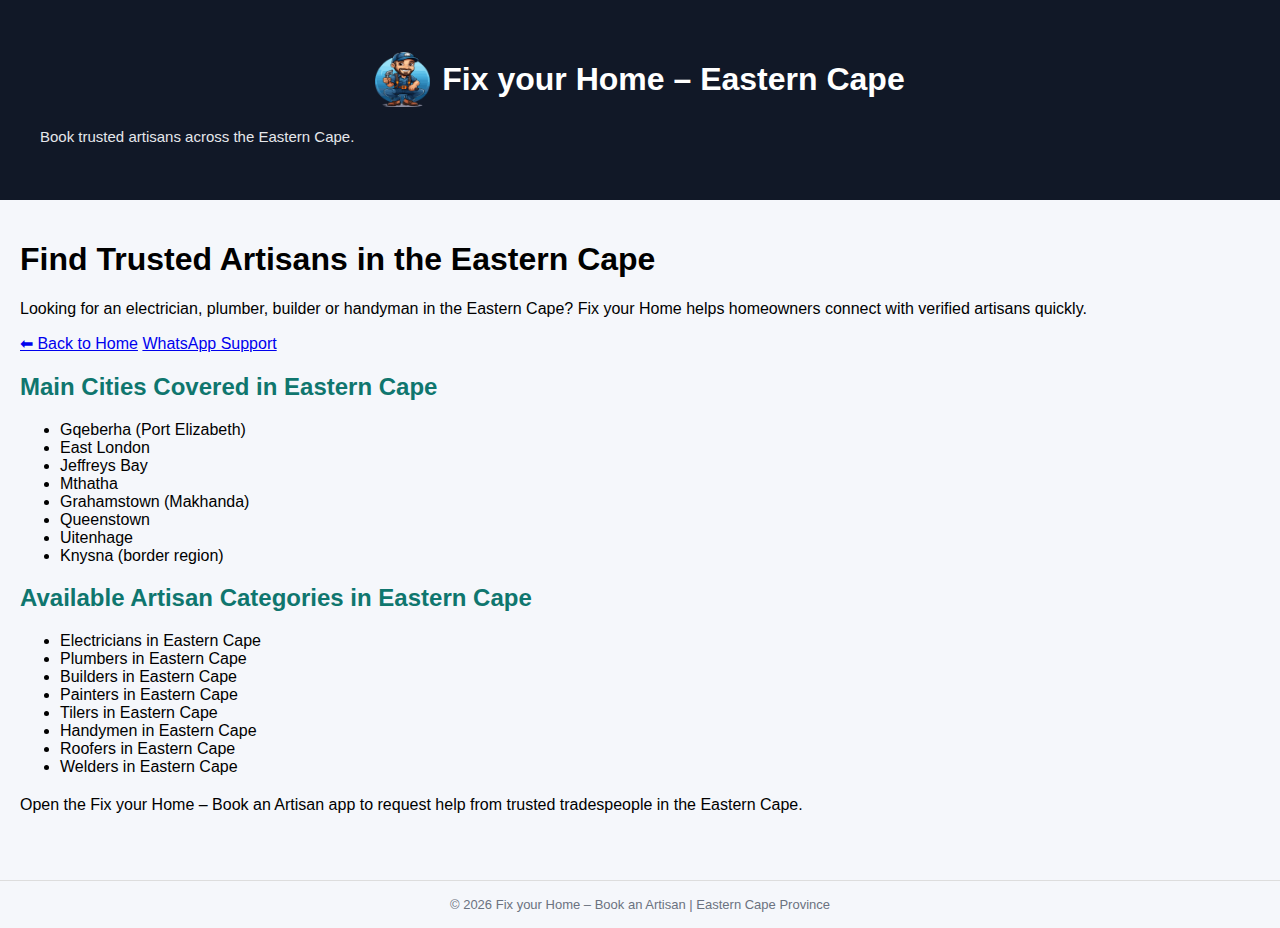
<file: eastern-cape.html>
<!doctype html>
<html lang="en">
<head>
  <meta charset="utf-8" />
  <meta name="viewport" content="width=device-width,initial-scale=1" />

  <title>Electricians, Plumbers & Builders in Eastern Cape | Fix your Home</title>

  <meta name="description"
    content="Find trusted electricians, plumbers, builders and other artisans in the Eastern Cape. Fix your Home – Book an Artisan connects homeowners with reliable tradespeople."
  />

  <link rel="stylesheet" href="style.css" />
</head>

<body>

<header class="topbar">
  <div class="container">
    <div class="brandRow">
      <img src="assets/logo.png" class="logo" alt="Fix your Home Logo" />
      <h1>Fix your Home – Eastern Cape</h1>
    </div>
    <p class="tagline">Book trusted artisans across the Eastern Cape.</p>
  </div>
</header>

<main class="container">

  <section class="hero">
    <h1>Find Trusted Artisans in the Eastern Cape</h1>
    <p>
      Looking for an electrician, plumber, builder or handyman in the Eastern Cape?
      Fix your Home helps homeowners connect with verified artisans quickly.
    </p>

    <div class="actions">
      <a class="btn ghost" href="index.html">⬅ Back to Home</a>

      <a class="btn primary"
         href="https://wa.me/27823747094"
         target="_blank">
        WhatsApp Support
      </a>
    </div>
  </section>

  <h2>Main Cities Covered in Eastern Cape</h2>
  <ul>
    <li>Gqeberha (Port Elizabeth)</li>
    <li>East London</li>
    <li>Jeffreys Bay</li>
    <li>Mthatha</li>
    <li>Grahamstown (Makhanda)</li>
    <li>Queenstown</li>
    <li>Uitenhage</li>
    <li>Knysna (border region)</li>
  </ul>

  <h2>Available Artisan Categories in Eastern Cape</h2>
  <ul>
    <li>Electricians in Eastern Cape</li>
    <li>Plumbers in Eastern Cape</li>
    <li>Builders in Eastern Cape</li>
    <li>Painters in Eastern Cape</li>
    <li>Tilers in Eastern Cape</li>
    <li>Handymen in Eastern Cape</li>
    <li>Roofers in Eastern Cape</li>
    <li>Welders in Eastern Cape</li>
  </ul>

  <p style="margin-top:20px;">
    Open the Fix your Home – Book an Artisan app to request help from trusted tradespeople in the Eastern Cape.
  </p>

</main>

<div class="footer">
  © 2026 Fix your Home – Book an Artisan | Eastern Cape Province
</div>

</body>
</html>
</file>
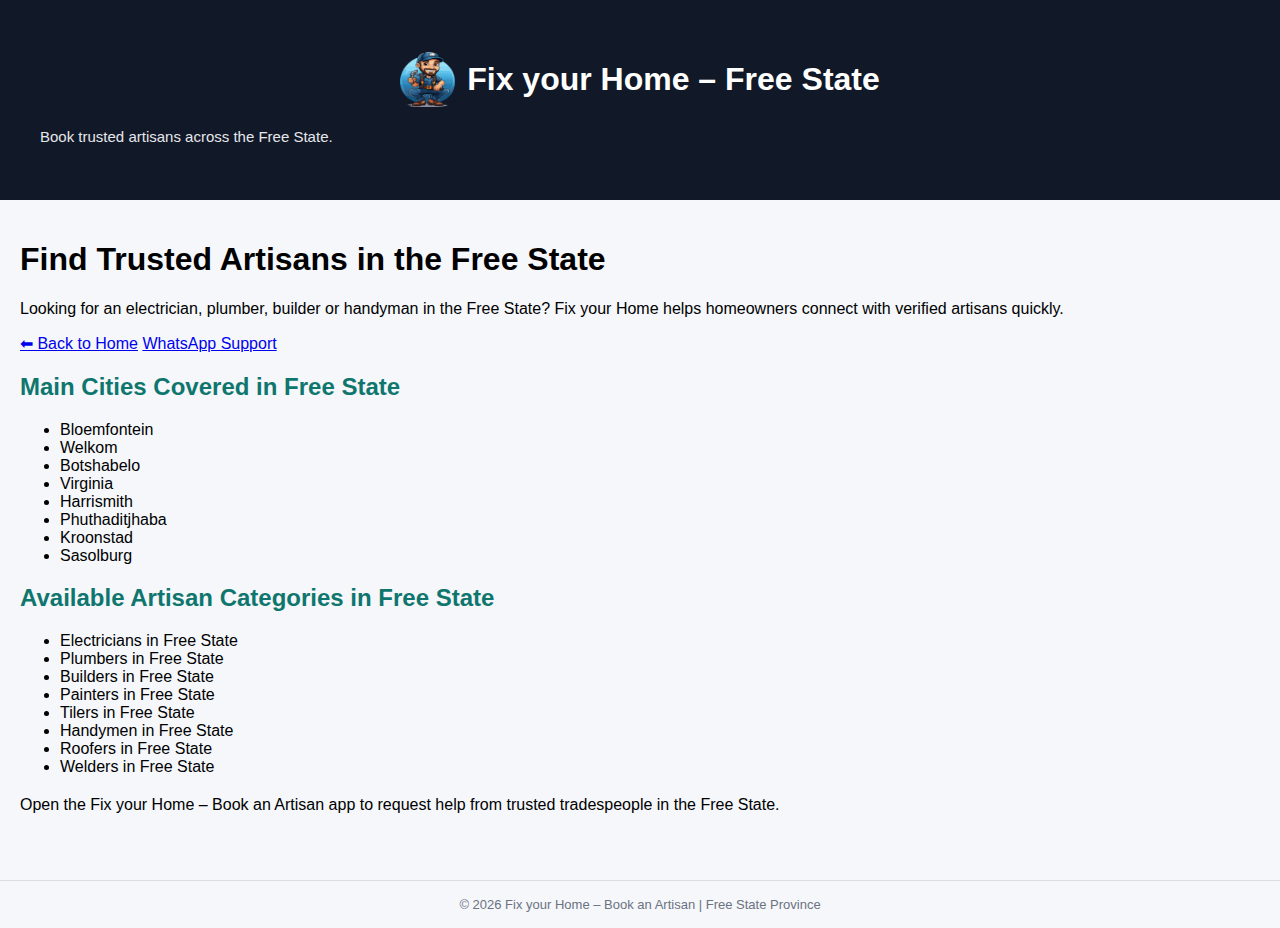
<file: free-state.html>
<!doctype html>
<html lang="en">
<head>
  <meta charset="utf-8" />
  <meta name="viewport" content="width=device-width,initial-scale=1" />

  <title>Electricians, Plumbers & Builders in Free State | Fix your Home</title>

  <meta name="description"
    content="Find trusted electricians, plumbers, builders and other artisans in the Free State. Fix your Home – Book an Artisan connects homeowners with reliable tradespeople."
  />

  <link rel="stylesheet" href="style.css" />
</head>

<body>

<header class="topbar">
  <div class="container">
    <div class="brandRow">
      <img src="assets/logo.png" class="logo" alt="Fix your Home Logo" />
      <h1>Fix your Home – Free State</h1>
    </div>
    <p class="tagline">Book trusted artisans across the Free State.</p>
  </div>
</header>

<main class="container">

  <section class="hero">
    <h1>Find Trusted Artisans in the Free State</h1>
    <p>
      Looking for an electrician, plumber, builder or handyman in the Free State?
      Fix your Home helps homeowners connect with verified artisans quickly.
    </p>

    <div class="actions">
      <a class="btn ghost" href="index.html">⬅ Back to Home</a>

      <a class="btn primary"
         href="https://wa.me/27823747094"
         target="_blank">
        WhatsApp Support
      </a>
    </div>
  </section>

  <h2>Main Cities Covered in Free State</h2>
  <ul>
    <li>Bloemfontein</li>
    <li>Welkom</li>
    <li>Botshabelo</li>
    <li>Virginia</li>
    <li>Harrismith</li>
    <li>Phuthaditjhaba</li>
    <li>Kroonstad</li>
    <li>Sasolburg</li>
  </ul>

  <h2>Available Artisan Categories in Free State</h2>
  <ul>
    <li>Electricians in Free State</li>
    <li>Plumbers in Free State</li>
    <li>Builders in Free State</li>
    <li>Painters in Free State</li>
    <li>Tilers in Free State</li>
    <li>Handymen in Free State</li>
    <li>Roofers in Free State</li>
    <li>Welders in Free State</li>
  </ul>

  <p style="margin-top:20px;">
    Open the Fix your Home – Book an Artisan app to request help from trusted tradespeople in the Free State.
  </p>

</main>

<div class="footer">
  © 2026 Fix your Home – Book an Artisan | Free State Province
</div>

</body>
</html>
</file>
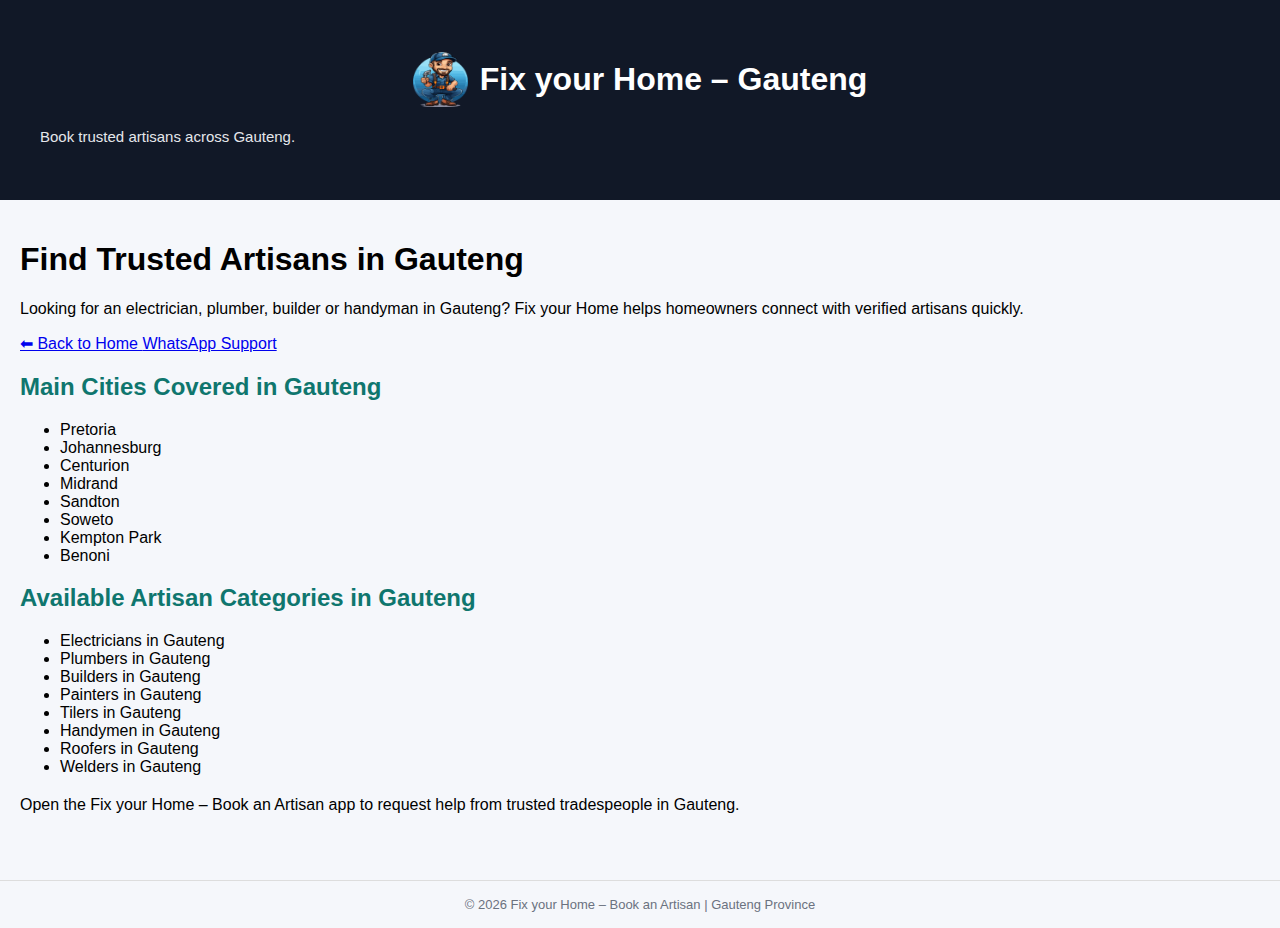
<file: gauteng.html>
<!doctype html>
<html lang="en">
<head>
  <meta charset="utf-8" />
  <meta name="viewport" content="width=device-width,initial-scale=1" />

  <title>Electricians, Plumbers & Builders in Gauteng | Fix your Home</title>

  <meta name="description"
    content="Find trusted electricians, plumbers, builders and other artisans in Gauteng. Fix your Home – Book an Artisan connects homeowners with reliable tradespeople."
  />

  <link rel="stylesheet" href="style.css" />
</head>

<body>

<!-- ✅ TOP BAR -->
<header class="topbar">
  <div class="container">

    <div class="brandRow">
      <img src="assets/logo.png" class="logo" alt="Fix your Home Logo" />
      <h1>Fix your Home – Gauteng</h1>
    </div>

    <p class="tagline">Book trusted artisans across Gauteng.</p>

  </div>
</header>

<!-- ✅ MAIN CONTENT -->
<main class="container">

  <!-- ✅ HERO SECTION -->
  <section class="hero">
    <h1>Find Trusted Artisans in Gauteng</h1>

    <p>
      Looking for an electrician, plumber, builder or handyman in Gauteng?
      Fix your Home helps homeowners connect with verified artisans quickly.
    </p>

    <div class="actions">
      <a class="btn ghost" href="index.html">
        ⬅ Back to Home
      </a>

      <a class="btn primary"
         href="https://wa.me/27823747094"
         target="_blank">
        WhatsApp Support
      </a>
    </div>
  </section>

  <!-- ✅ CITIES -->
  <h2>Main Cities Covered in Gauteng</h2>
  <ul>
    <li>Pretoria</li>
    <li>Johannesburg</li>
    <li>Centurion</li>
    <li>Midrand</li>
    <li>Sandton</li>
    <li>Soweto</li>
    <li>Kempton Park</li>
    <li>Benoni</li>
  </ul>

  <!-- ✅ CATEGORIES -->
  <h2>Available Artisan Categories in Gauteng</h2>
  <ul>
    <li>Electricians in Gauteng</li>
    <li>Plumbers in Gauteng</li>
    <li>Builders in Gauteng</li>
    <li>Painters in Gauteng</li>
    <li>Tilers in Gauteng</li>
    <li>Handymen in Gauteng</li>
    <li>Roofers in Gauteng</li>
    <li>Welders in Gauteng</li>
  </ul>

  <p style="margin-top:20px;">
    Open the Fix your Home – Book an Artisan app to request help from trusted tradespeople in Gauteng.
  </p>

</main>

<!-- ✅ FOOTER -->
<div class="footer">
  © 2026 Fix your Home – Book an Artisan | Gauteng Province
</div>

</body>
</html>
</file>
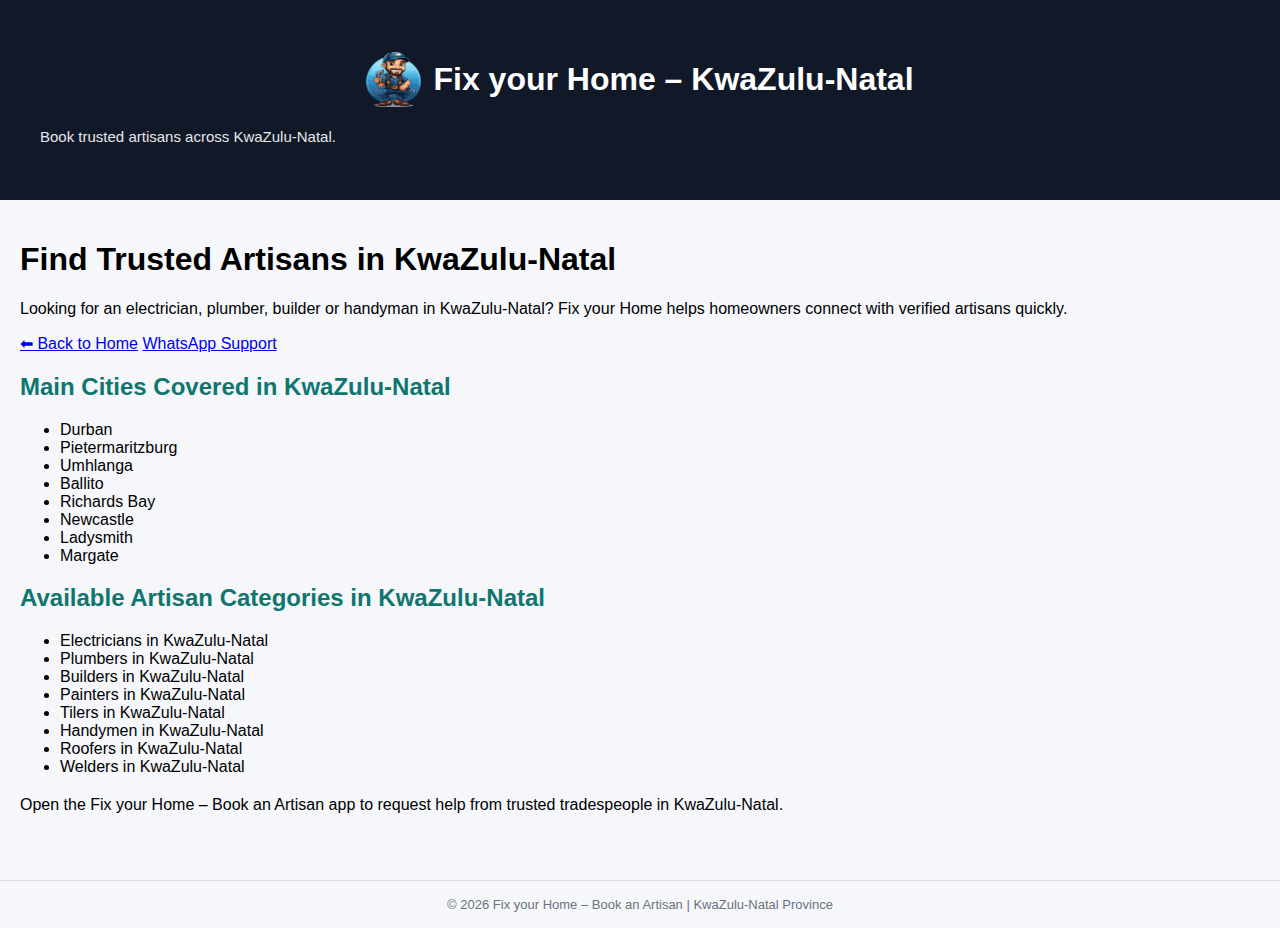
<file: kwazulu-natal.html>
<!doctype html>
<html lang="en">
<head>
  <meta charset="utf-8" />
  <meta name="viewport" content="width=device-width,initial-scale=1" />

  <title>Electricians, Plumbers & Builders in KwaZulu-Natal | Fix your Home</title>

  <meta name="description"
    content="Find trusted electricians, plumbers, builders and other artisans in KwaZulu-Natal. Fix your Home – Book an Artisan connects homeowners with reliable tradespeople."
  />

  <link rel="stylesheet" href="style.css" />
</head>

<body>

<header class="topbar">
  <div class="container">
    <div class="brandRow">
      <img src="assets/logo.png" class="logo" alt="Fix your Home Logo" />
      <h1>Fix your Home – KwaZulu-Natal</h1>
    </div>
    <p class="tagline">Book trusted artisans across KwaZulu-Natal.</p>
  </div>
</header>

<main class="container">

  <section class="hero">
    <h1>Find Trusted Artisans in KwaZulu-Natal</h1>
    <p>
      Looking for an electrician, plumber, builder or handyman in KwaZulu-Natal?
      Fix your Home helps homeowners connect with verified artisans quickly.
    </p>

    <div class="actions">
      <a class="btn ghost" href="index.html">⬅ Back to Home</a>

      <a class="btn primary"
         href="https://wa.me/27823747094"
         target="_blank">
        WhatsApp Support
      </a>
    </div>
  </section>

  <h2>Main Cities Covered in KwaZulu-Natal</h2>
  <ul>
    <li>Durban</li>
    <li>Pietermaritzburg</li>
    <li>Umhlanga</li>
    <li>Ballito</li>
    <li>Richards Bay</li>
    <li>Newcastle</li>
    <li>Ladysmith</li>
    <li>Margate</li>
  </ul>

  <h2>Available Artisan Categories in KwaZulu-Natal</h2>
  <ul>
    <li>Electricians in KwaZulu-Natal</li>
    <li>Plumbers in KwaZulu-Natal</li>
    <li>Builders in KwaZulu-Natal</li>
    <li>Painters in KwaZulu-Natal</li>
    <li>Tilers in KwaZulu-Natal</li>
    <li>Handymen in KwaZulu-Natal</li>
    <li>Roofers in KwaZulu-Natal</li>
    <li>Welders in KwaZulu-Natal</li>
  </ul>

  <p style="margin-top:20px;">
    Open the Fix your Home – Book an Artisan app to request help from trusted tradespeople in KwaZulu-Natal.
  </p>

</main>

<div class="footer">
  © 2026 Fix your Home – Book an Artisan | KwaZulu-Natal Province
</div>

</body>
</html>
</file>
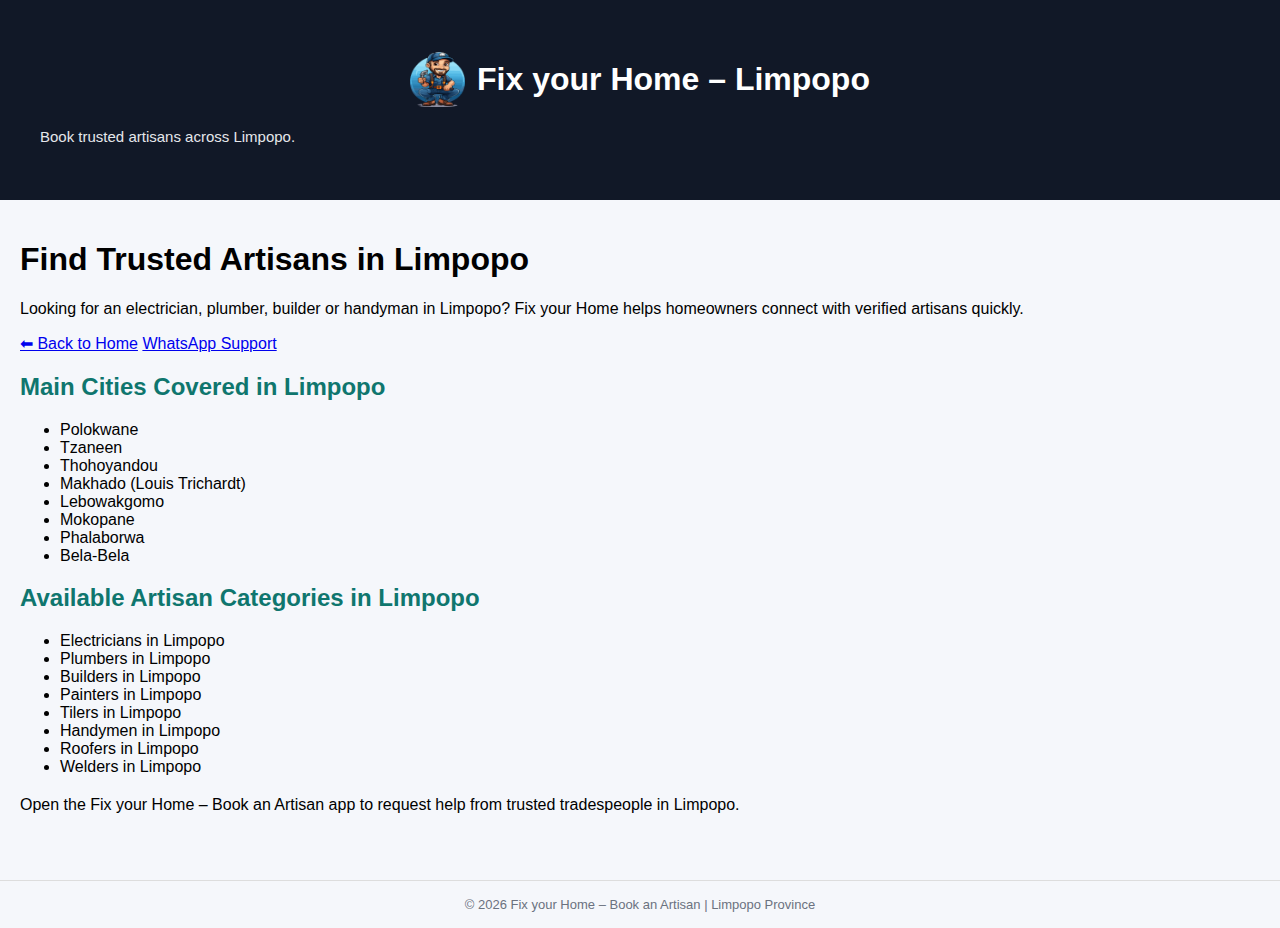
<file: limpopo.html>
<!doctype html>
<html lang="en">
<head>
  <meta charset="utf-8" />
  <meta name="viewport" content="width=device-width,initial-scale=1" />

  <title>Electricians, Plumbers & Builders in Limpopo | Fix your Home</title>

  <meta name="description"
    content="Find trusted electricians, plumbers, builders and other artisans in Limpopo. Fix your Home – Book an Artisan connects homeowners with reliable tradespeople."
  />

  <link rel="stylesheet" href="style.css" />
</head>

<body>

<header class="topbar">
  <div class="container">
    <div class="brandRow">
      <img src="assets/logo.png" class="logo" alt="Fix your Home Logo" />
      <h1>Fix your Home – Limpopo</h1>
    </div>
    <p class="tagline">Book trusted artisans across Limpopo.</p>
  </div>
</header>

<main class="container">

  <section class="hero">
    <h1>Find Trusted Artisans in Limpopo</h1>
    <p>
      Looking for an electrician, plumber, builder or handyman in Limpopo?
      Fix your Home helps homeowners connect with verified artisans quickly.
    </p>

    <div class="actions">
      <a class="btn ghost" href="index.html">⬅ Back to Home</a>

      <a class="btn primary"
         href="https://wa.me/27823747094"
         target="_blank">
        WhatsApp Support
      </a>
    </div>
  </section>

  <h2>Main Cities Covered in Limpopo</h2>
  <ul>
    <li>Polokwane</li>
    <li>Tzaneen</li>
    <li>Thohoyandou</li>
    <li>Makhado (Louis Trichardt)</li>
    <li>Lebowakgomo</li>
    <li>Mokopane</li>
    <li>Phalaborwa</li>
    <li>Bela-Bela</li>
  </ul>

  <h2>Available Artisan Categories in Limpopo</h2>
  <ul>
    <li>Electricians in Limpopo</li>
    <li>Plumbers in Limpopo</li>
    <li>Builders in Limpopo</li>
    <li>Painters in Limpopo</li>
    <li>Tilers in Limpopo</li>
    <li>Handymen in Limpopo</li>
    <li>Roofers in Limpopo</li>
    <li>Welders in Limpopo</li>
  </ul>

  <p style="margin-top:20px;">
    Open the Fix your Home – Book an Artisan app to request help from trusted tradespeople in Limpopo.
  </p>

</main>

<div class="footer">
  © 2026 Fix your Home – Book an Artisan | Limpopo Province
</div>

</body>
</html>
</file>
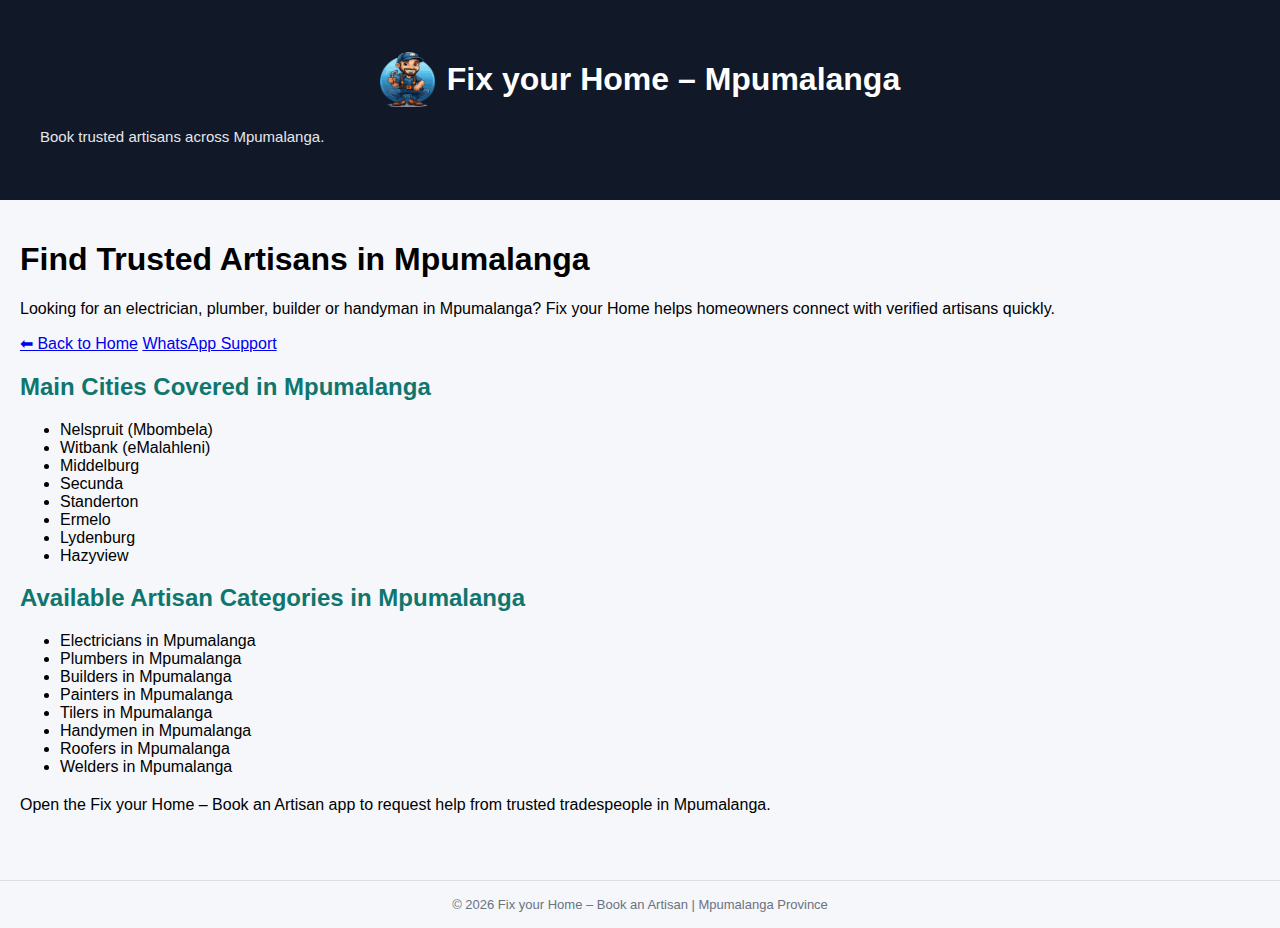
<file: mpumalanga.html>
<!doctype html>
<html lang="en">
<head>
  <meta charset="utf-8" />
  <meta name="viewport" content="width=device-width,initial-scale=1" />

  <title>Electricians, Plumbers & Builders in Mpumalanga | Fix your Home</title>

  <meta name="description"
    content="Find trusted electricians, plumbers, builders and other artisans in Mpumalanga. Fix your Home – Book an Artisan connects homeowners with reliable tradespeople."
  />

  <link rel="stylesheet" href="style.css" />
</head>

<body>

<header class="topbar">
  <div class="container">
    <div class="brandRow">
      <img src="assets/logo.png" class="logo" alt="Fix your Home Logo" />
      <h1>Fix your Home – Mpumalanga</h1>
    </div>
    <p class="tagline">Book trusted artisans across Mpumalanga.</p>
  </div>
</header>

<main class="container">

  <section class="hero">
    <h1>Find Trusted Artisans in Mpumalanga</h1>
    <p>
      Looking for an electrician, plumber, builder or handyman in Mpumalanga?
      Fix your Home helps homeowners connect with verified artisans quickly.
    </p>

    <div class="actions">
      <a class="btn ghost" href="index.html">⬅ Back to Home</a>

      <a class="btn primary"
         href="https://wa.me/27823747094"
         target="_blank">
        WhatsApp Support
      </a>
    </div>
  </section>

  <h2>Main Cities Covered in Mpumalanga</h2>
  <ul>
    <li>Nelspruit (Mbombela)</li>
    <li>Witbank (eMalahleni)</li>
    <li>Middelburg</li>
    <li>Secunda</li>
    <li>Standerton</li>
    <li>Ermelo</li>
    <li>Lydenburg</li>
    <li>Hazyview</li>
  </ul>

  <h2>Available Artisan Categories in Mpumalanga</h2>
  <ul>
    <li>Electricians in Mpumalanga</li>
    <li>Plumbers in Mpumalanga</li>
    <li>Builders in Mpumalanga</li>
    <li>Painters in Mpumalanga</li>
    <li>Tilers in Mpumalanga</li>
    <li>Handymen in Mpumalanga</li>
    <li>Roofers in Mpumalanga</li>
    <li>Welders in Mpumalanga</li>
  </ul>

  <p style="margin-top:20px;">
    Open the Fix your Home – Book an Artisan app to request help from trusted tradespeople in Mpumalanga.
  </p>

</main>

<div class="footer">
  © 2026 Fix your Home – Book an Artisan | Mpumalanga Province
</div>

</body>
</html>
</file>
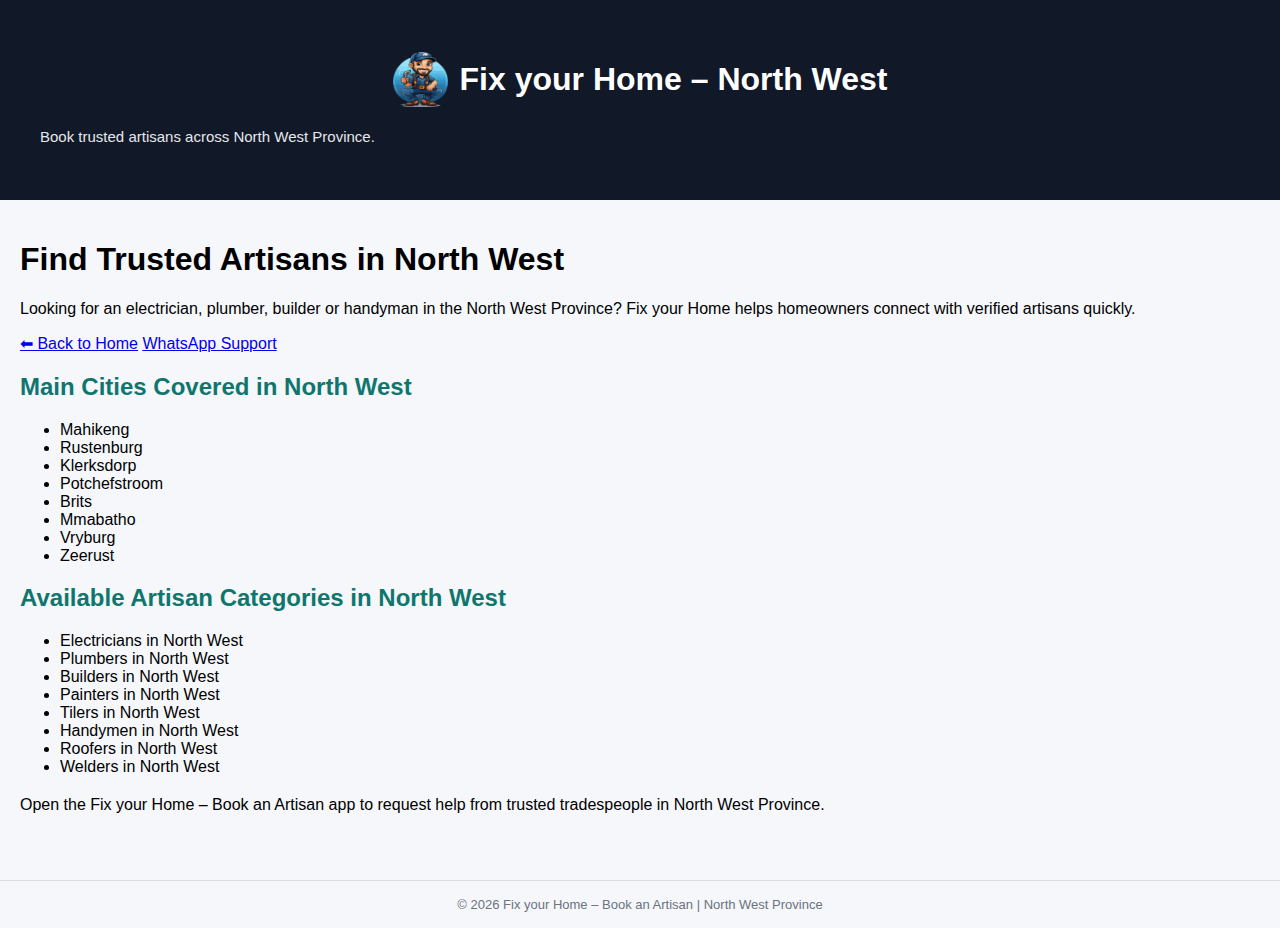
<file: north-west.html>
<!doctype html>
<html lang="en">
<head>
  <meta charset="utf-8" />
  <meta name="viewport" content="width=device-width,initial-scale=1" />

  <title>Electricians, Plumbers & Builders in North West | Fix your Home</title>

  <meta name="description"
    content="Find trusted electricians, plumbers, builders and other artisans in the North West Province. Fix your Home – Book an Artisan connects homeowners with reliable tradespeople."
  />

  <link rel="stylesheet" href="style.css" />
</head>

<body>

<header class="topbar">
  <div class="container">
    <div class="brandRow">
      <img src="assets/logo.png" class="logo" alt="Fix your Home Logo" />
      <h1>Fix your Home – North West</h1>
    </div>
    <p class="tagline">Book trusted artisans across North West Province.</p>
  </div>
</header>

<main class="container">

  <section class="hero">
    <h1>Find Trusted Artisans in North West</h1>
    <p>
      Looking for an electrician, plumber, builder or handyman in the North West Province?
      Fix your Home helps homeowners connect with verified artisans quickly.
    </p>

    <div class="actions">
      <a class="btn ghost" href="index.html">⬅ Back to Home</a>

      <a class="btn primary"
         href="https://wa.me/27823747094"
         target="_blank">
        WhatsApp Support
      </a>
    </div>
  </section>

  <h2>Main Cities Covered in North West</h2>
  <ul>
    <li>Mahikeng</li>
    <li>Rustenburg</li>
    <li>Klerksdorp</li>
    <li>Potchefstroom</li>
    <li>Brits</li>
    <li>Mmabatho</li>
    <li>Vryburg</li>
    <li>Zeerust</li>
  </ul>

  <h2>Available Artisan Categories in North West</h2>
  <ul>
    <li>Electricians in North West</li>
    <li>Plumbers in North West</li>
    <li>Builders in North West</li>
    <li>Painters in North West</li>
    <li>Tilers in North West</li>
    <li>Handymen in North West</li>
    <li>Roofers in North West</li>
    <li>Welders in North West</li>
  </ul>

  <p style="margin-top:20px;">
    Open the Fix your Home – Book an Artisan app to request help from trusted tradespeople in North West Province.
  </p>

</main>

<div class="footer">
  © 2026 Fix your Home – Book an Artisan | North West Province
</div>

</body>
</html>
</file>
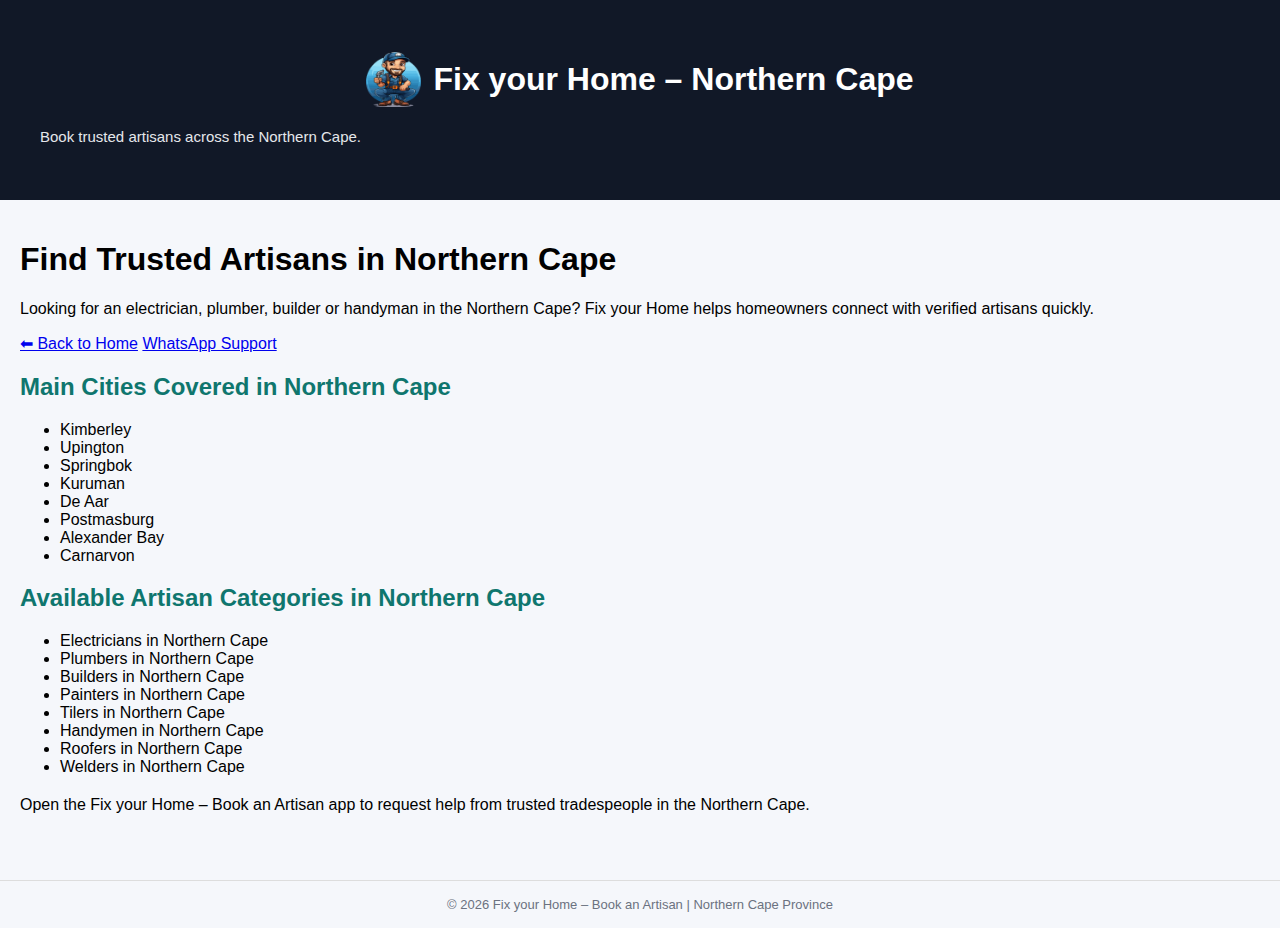
<file: northern-cape.html>
<!doctype html>
<html lang="en">
<head>
  <meta charset="utf-8" />
  <meta name="viewport" content="width=device-width,initial-scale=1" />

  <title>Electricians, Plumbers & Builders in Northern Cape | Fix your Home</title>

  <meta name="description"
    content="Find trusted electricians, plumbers, builders and other artisans in the Northern Cape. Fix your Home – Book an Artisan connects homeowners with reliable tradespeople."
  />

  <link rel="stylesheet" href="style.css" />
</head>

<body>

<header class="topbar">
  <div class="container">
    <div class="brandRow">
      <img src="assets/logo.png" class="logo" alt="Fix your Home Logo" />
      <h1>Fix your Home – Northern Cape</h1>
    </div>
    <p class="tagline">Book trusted artisans across the Northern Cape.</p>
  </div>
</header>

<main class="container">

  <section class="hero">
    <h1>Find Trusted Artisans in Northern Cape</h1>
    <p>
      Looking for an electrician, plumber, builder or handyman in the Northern Cape?
      Fix your Home helps homeowners connect with verified artisans quickly.
    </p>

    <div class="actions">
      <a class="btn ghost" href="index.html">⬅ Back to Home</a>

      <a class="btn primary"
         href="https://wa.me/27823747094"
         target="_blank">
        WhatsApp Support
      </a>
    </div>
  </section>

  <h2>Main Cities Covered in Northern Cape</h2>
  <ul>
    <li>Kimberley</li>
    <li>Upington</li>
    <li>Springbok</li>
    <li>Kuruman</li>
    <li>De Aar</li>
    <li>Postmasburg</li>
    <li>Alexander Bay</li>
    <li>Carnarvon</li>
  </ul>

  <h2>Available Artisan Categories in Northern Cape</h2>
  <ul>
    <li>Electricians in Northern Cape</li>
    <li>Plumbers in Northern Cape</li>
    <li>Builders in Northern Cape</li>
    <li>Painters in Northern Cape</li>
    <li>Tilers in Northern Cape</li>
    <li>Handymen in Northern Cape</li>
    <li>Roofers in Northern Cape</li>
    <li>Welders in Northern Cape</li>
  </ul>

  <p style="margin-top:20px;">
    Open the Fix your Home – Book an Artisan app to request help from trusted tradespeople in the Northern Cape.
  </p>

</main>

<div class="footer">
  © 2026 Fix your Home – Book an Artisan | Northern Cape Province
</div>

</body>
</html>
</file>
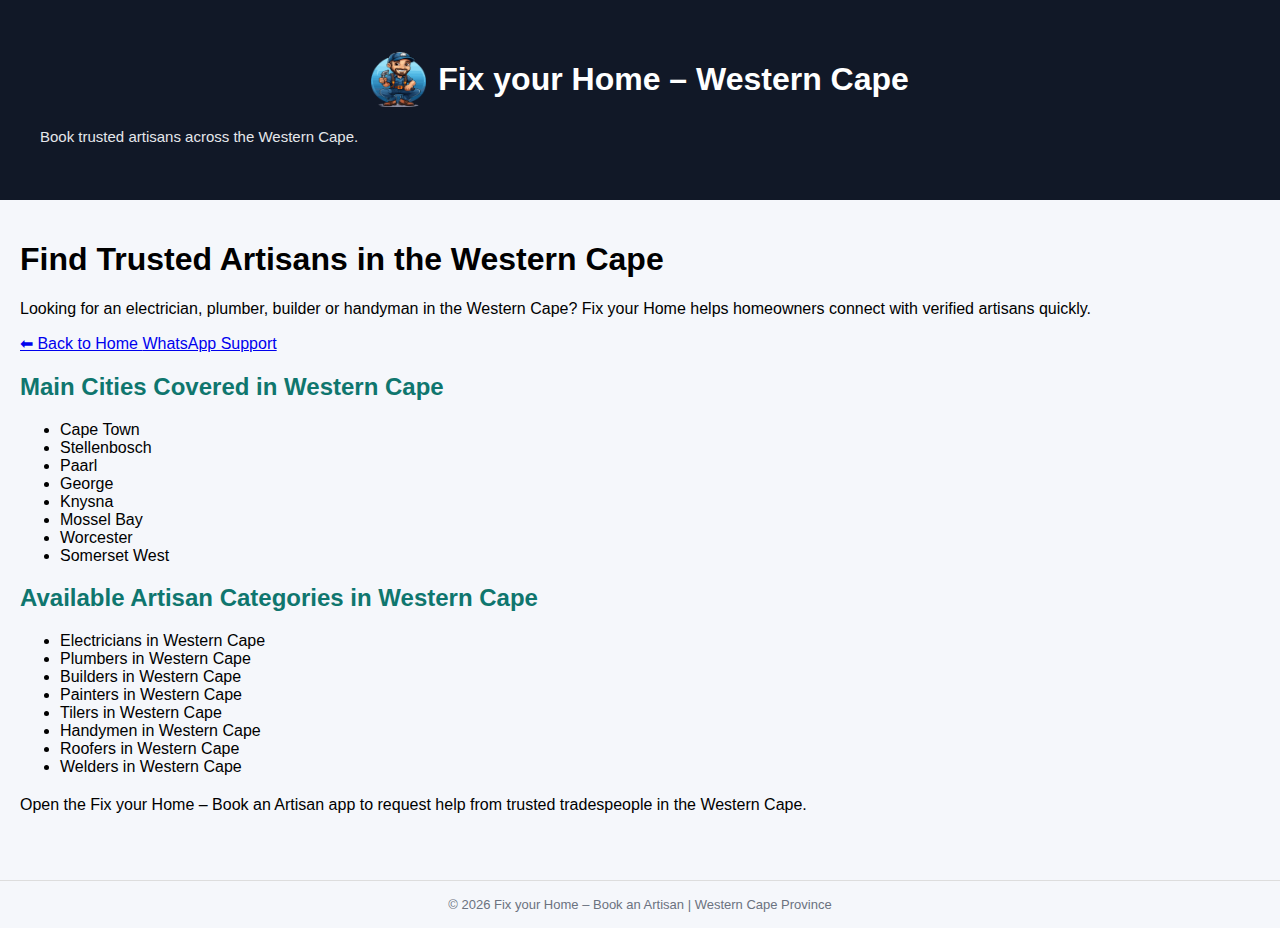
<file: western-cape.html>
<!doctype html>
<html lang="en">
<head>
  <meta charset="utf-8" />
  <meta name="viewport" content="width=device-width,initial-scale=1" />

  <title>Electricians, Plumbers & Builders in Western Cape | Fix your Home</title>

  <meta name="description"
    content="Find trusted electricians, plumbers, builders and other artisans in the Western Cape. Fix your Home – Book an Artisan connects homeowners with reliable tradespeople."
  />

  <link rel="stylesheet" href="style.css" />
</head>

<body>

<!-- ✅ TOP BAR -->
<header class="topbar">
  <div class="container">

    <div class="brandRow">
      <img src="assets/logo.png" class="logo" alt="Fix your Home Logo" />
      <h1>Fix your Home – Western Cape</h1>
    </div>

    <p class="tagline">Book trusted artisans across the Western Cape.</p>

  </div>
</header>

<!-- ✅ MAIN CONTENT -->
<main class="container">

  <!-- ✅ HERO SECTION -->
  <section class="hero">
    <h1>Find Trusted Artisans in the Western Cape</h1>

    <p>
      Looking for an electrician, plumber, builder or handyman in the Western Cape?
      Fix your Home helps homeowners connect with verified artisans quickly.
    </p>

    <div class="actions">
      <a class="btn ghost" href="index.html">
        ⬅ Back to Home
      </a>

      <a class="btn primary"
         href="https://wa.me/27823747094"
         target="_blank">
        WhatsApp Support
      </a>
    </div>
  </section>

  <!-- ✅ CITIES -->
  <h2>Main Cities Covered in Western Cape</h2>
  <ul>
    <li>Cape Town</li>
    <li>Stellenbosch</li>
    <li>Paarl</li>
    <li>George</li>
    <li>Knysna</li>
    <li>Mossel Bay</li>
    <li>Worcester</li>
    <li>Somerset West</li>
  </ul>

  <!-- ✅ CATEGORIES -->
  <h2>Available Artisan Categories in Western Cape</h2>
  <ul>
    <li>Electricians in Western Cape</li>
    <li>Plumbers in Western Cape</li>
    <li>Builders in Western Cape</li>
    <li>Painters in Western Cape</li>
    <li>Tilers in Western Cape</li>
    <li>Handymen in Western Cape</li>
    <li>Roofers in Western Cape</li>
    <li>Welders in Western Cape</li>
  </ul>

  <p style="margin-top:20px;">
    Open the Fix your Home – Book an Artisan app to request help from trusted tradespeople in the Western Cape.
  </p>

</main>

<!-- ✅ FOOTER -->
<div class="footer">
  © 2026 Fix your Home – Book an Artisan | Western Cape Province
</div>

</body>
</html>
</file>
<file: style.css>
body {
  font-family: Arial, sans-serif;
  background: #f5f7fb;
  margin: 0;
  padding: 0;
}

.topbar {
  background: #111827;
  color: white;
  padding: 20px;
}

.container {
  padding: 20px;
}

h2 {
  color: #0f766e;
}

.gallery {
  display: grid;
  grid-template-columns: repeat(auto-fit, minmax(180px, 1fr));
  gap: 15px;
  margin-top: 15px;
}

.shot {
  background: white;
  padding: 10px;
  border-radius: 12px;
  text-align: center;
  border: 1px solid #ddd;
}

.shot img {
  width: 100%;
  max-width: 160px;
  border-radius: 10px;
}

.shot p {
  font-weight: bold;
  margin-top: 8px;
  font-size: 13px;
}

.footer {
  margin-top: 30px;
  padding: 16px 0;
  border-top: 1px solid #ddd;
  color: #6b7280;
  font-size: 13px;
  text-align: center;
}

.brandRow {
  display: flex;
  align-items: center;
  justify-content: center;
  gap: 12px;
}

.logo {
  width: 55px;
  height: 55px;
  border-radius: 14px;
  display: block;
  margin: 0;          /* IMPORTANT */
  object-fit: contain; /* IMPORTANT */
}

main img {
  margin-top: 10px;
  border-radius: 12px;
}

.brandBlock {
  text-align: center;
}

.brandRow {
  display: flex;
  align-items: center;
  justify-content: center;
  gap: 12px;
}

.tagline {
  margin-top: 8px;
  font-size: 15px;
  color: #e5e7eb;
}
</file>
